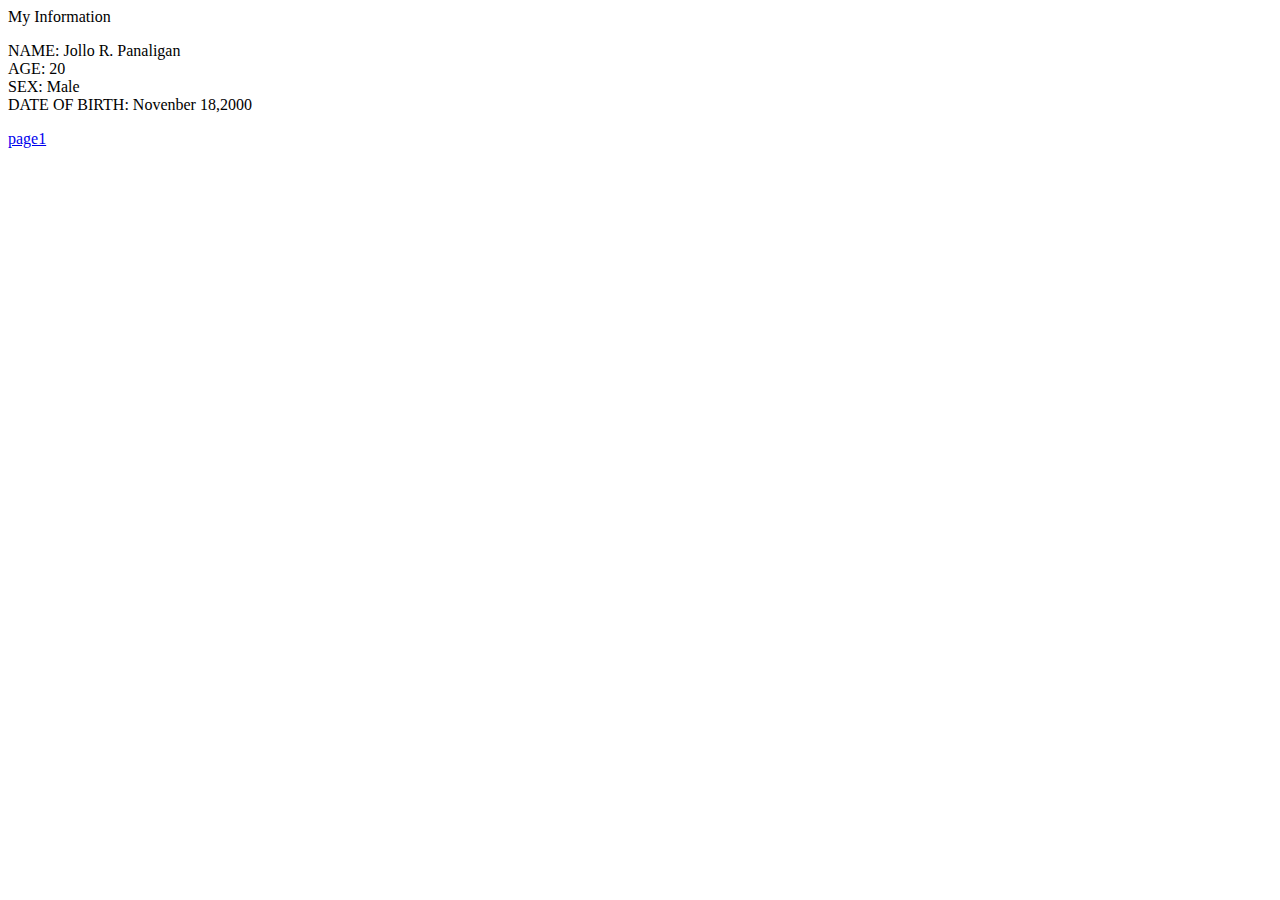
<file: index.html>
<!DOCSTYPE.html>
<html>
<head>
<p> My Information<br>
   </p> 

<p> NAME: Jollo R. Panaligan <br>
    AGE: 20<br>
    SEX: Male<br>
    DATE OF BIRTH: Novenber 18,2000<br>
</p> 
      <a href = "page1.html"> page1 </a>
</html>
  </head>
</file>
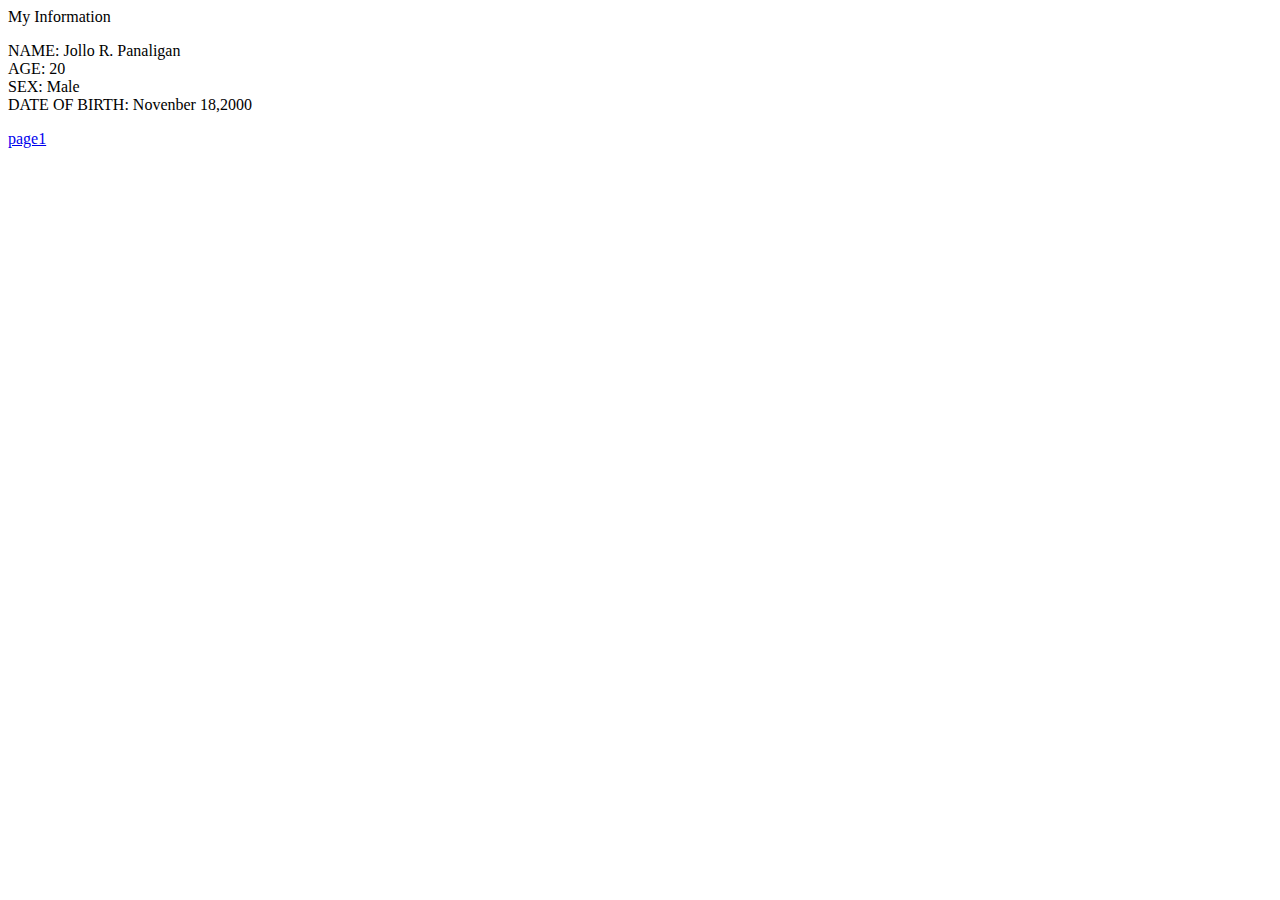
<file: activity4/index.html>
<!DOCSTYPE.html>
<html>
<head>
<p> My Information<br>
   </p> 

<p> NAME: Jollo R. Panaligan <br>
    AGE: 20<br>
    SEX: Male<br>
    DATE OF BIRTH: Novenber 18,2000<br>
</p> 
      <a href = "page1.html"> page1 </a>
</html>
  </head>
</file>
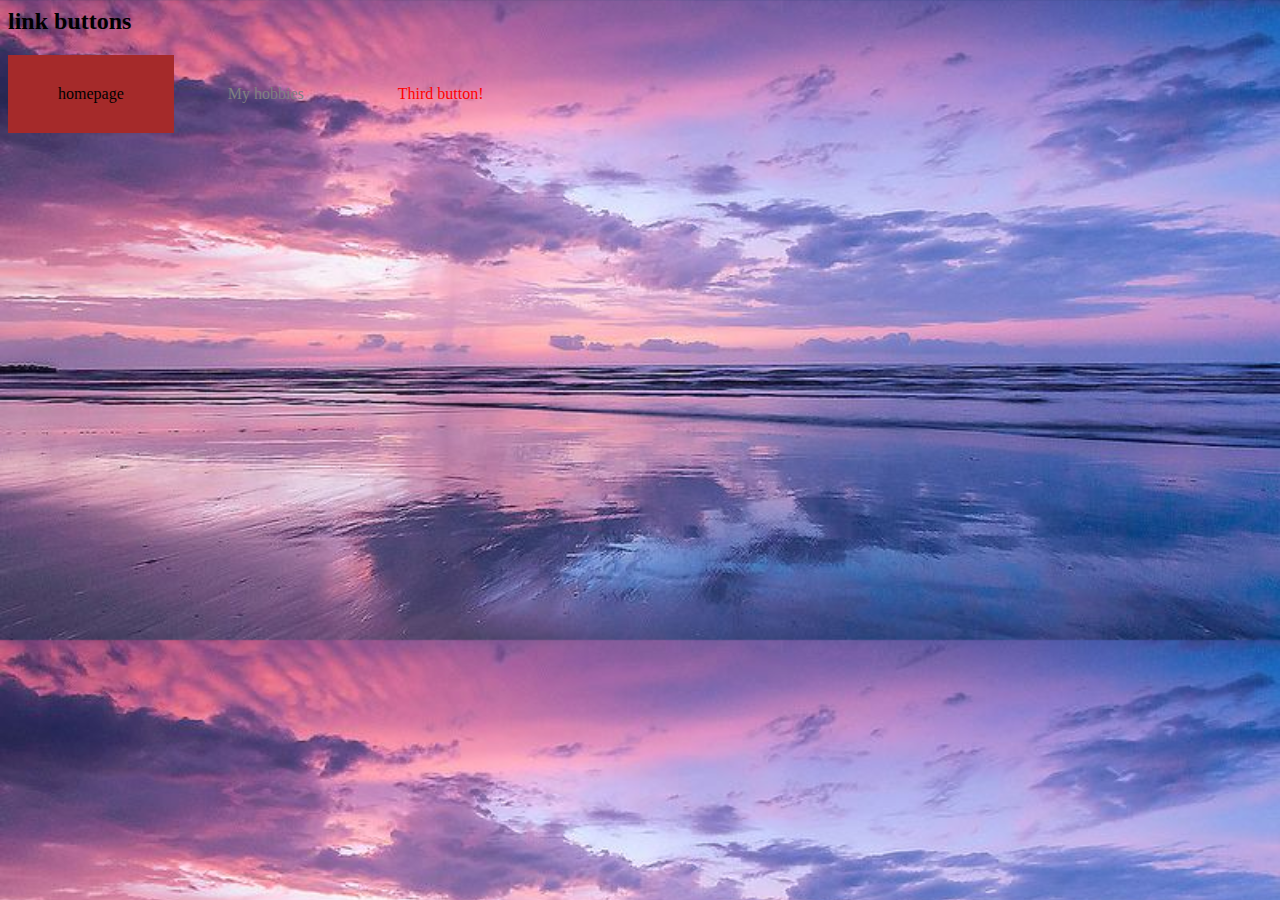
<file: activity4/activity4.html>
<!DOCTYPE.html>
<html>
<head>
<title>Buttons</title> </head>
<body>
<link  rel="stylesheet" href= "button.css" >
    <h2>link buttons</h2>
   <p> <Click Here> </p>
     <style>
       .button1 {
         background-color: brown;
         color: black;
           padding: 30px 50px;
         text-align: center;
         text-decoration: none;
         display: inline-block;
         border radius: 30%;
       }
       .button1:hover {
         background-color: yellow;
         color: green;
       }
       .button1:active {
         color: blue;
         }
        .button2 {
          background-color: royal blue;
          color: gray;
          padding: 25px 50px;
          text-align: center;
          text-decoration: none;
          display: inline-block;
          border-radius: 50%;
         }
         .button2:hover {
           background-color: purple;
             color: black; }
             
         .button2:active{
           color: blue;
         }
         .button3 {
           background-color: dark green;
           color: red;
           padding: 20px 40px;
           text-align: center;
           text-decoration: none;
           display: inline-block;
           border-radius: 40%;
         }
         .button3:hover {
          background-color: blue;
           color: red;
         }
         .button3:active {
           color: blue;
         }
         </style>
     <a href = "index.html" class = "button1"> homepage </a>
     <a href = "page1.html" class = "button2"> My hobbies </a>
     <a href = "https://www.facebook.com/jololoy101/" class = "button3"> Third button! </a>
	 </body>
	 </html>
</file>
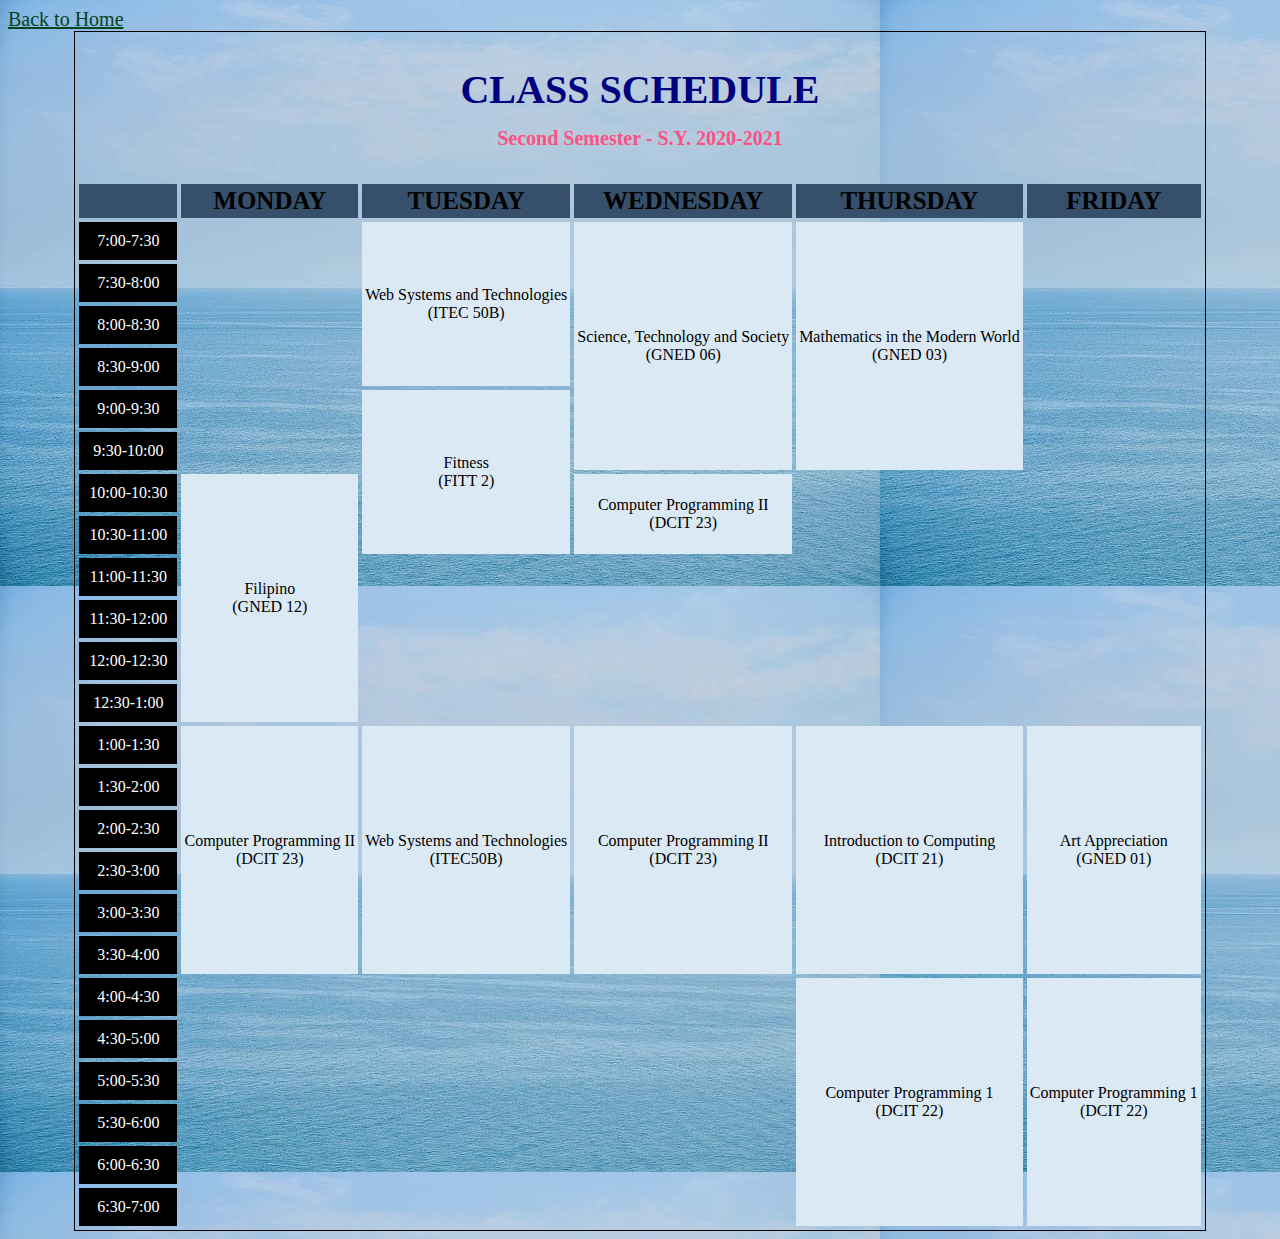
<file: itecAct5/act5.html>
<html>
<head>
    <title> act5Itec </title>
    <link rel="stylesheet" href="background.css">
</head>
    <a href="index.html" class="back"> Back to Home </a><br>
    <table  cellspacing="4" cellpadding="3" align="center">
    <thead>
        <tr>
            <td  colspan="6" class="header"> CLASS SCHEDULE</td>
            
        </tr>
        <tr>
            <td  colspan="6" class="sub"> Second Semester - S.Y. 2020-2021 </td>
            
        </tr>
    </thead>
   
    <tbody>
        
        <tr class="days">            
            <th>  </th>
            <th>MONDAY</th>
            <th>TUESDAY</th>
            <th>WEDNESDAY</th>
            <th>THURSDAY</th>
            <th>FRIDAY</th>            
        </tr>
  
        <tr>
            <td class="time">7:00-7:30</td>
            <td></td>
            <td  rowspan="4" class="sched"> Web Systems and Technologies<br>(ITEC 50B)</td>
            <td  rowspan="6" class="sched"> Science, Technology and Society<br>(GNED 06)</td>
            <td rowspan="6" class="sched">Mathematics in the Modern World <br>(GNED 03)</td>
        </tr>
        
        <tr>
            <td class="time">7:30-8:00</td>
        </tr>
        <tr>
             <td class="time">8:00-8:30</td>
        </tr>
        <tr>
            <td class="time">8:30-9:00</td>
        </tr>
        
        <tr>
            <td class="time">9:00-9:30</td>
            <td></td>
            <td  rowspan="4" class="sched"> Fitness <br>(FITT 2)</td>
        </tr>
        
        <tr>
            <td class="time">9:30-10:00</td>
            
        </tr>
        
        <tr>
            <td class="time">10:00-10:30</td>
            <td  rowspan="6"  class="sched" class="sched"> Filipino<br>(GNED 12)</td>
            <td  rowspan="2" class="sched"> Computer Programming II<br>(DCIT 23)</td>
        </tr>
        
        <tr>
            <td class="time">10:30-11:00</td>    
        </tr>
          <tr>
            <td class="time">11:00-11:30</td>
        </tr>
        <tr>
            <td class="time">11:30-12:00</td>
        </tr>
        <tr>
            <td class="time">12:00-12:30</td>
        </tr>
        <tr>
            <td class="time">12:30-1:00</td>
        </tr>
        
        <tr>
            <td class="time">1:00-1:30</td>
            <td  rowspan="6" class="sched"> Computer Programming II<br>(DCIT 23)</td>
            <td  rowspan="6" class="sched"> Web Systems and Technologies<br>(ITEC50B)</td>
            <td  rowspan="6" class="sched"> Computer Programming II<br>(DCIT 23)</td>
            <td  rowspan="6" class="sched"> Introduction to Computing<br>(DCIT 21)</td>
            <td rowspan="6" class="sched">Art Appreciation<br>(GNED 01)</td>
        </tr>
        
        <tr>
            <td class="time">1:30-2:00</td>       
        </tr>
        <tr>
            <td class="time">2:00-2:30</td>
        </tr>
        <tr>
            <td class="time">2:30-3:00</td>
         
        </tr>
        <tr>
            <td class="time">3:00-3:30</td>
         
        </tr>
        <tr>
            <td class="time">3:30-4:00</td>         
        </tr>
        
        <tr>
            <td class="time">4:00-4:30</td>
            <td></td>
            <td></td>
            <td></td>
            <td  rowspan="7" class="sched"> Computer Programming 1<br>(DCIT 22)</td>
            <td  rowspan="7" class="sched"> Computer Programming 1<br>(DCIT 22)</td>         
        </tr>
        
        <tr>
            <td class="time">4:30-5:00</td>         
        </tr>
        <tr>
            <td class="time">5:00-5:30</td>         
        </tr>
        <tr>
            <td class="time">5:30-6:00</td>       
        </tr>
        <tr>
            <td class="time">6:00-6:30</td>
        </tr>
        <tr>
            <td class="time">6:30-7:00</td>
        </tr>


    </tbody>
        
 
    
</table>
    
</body>
</file>
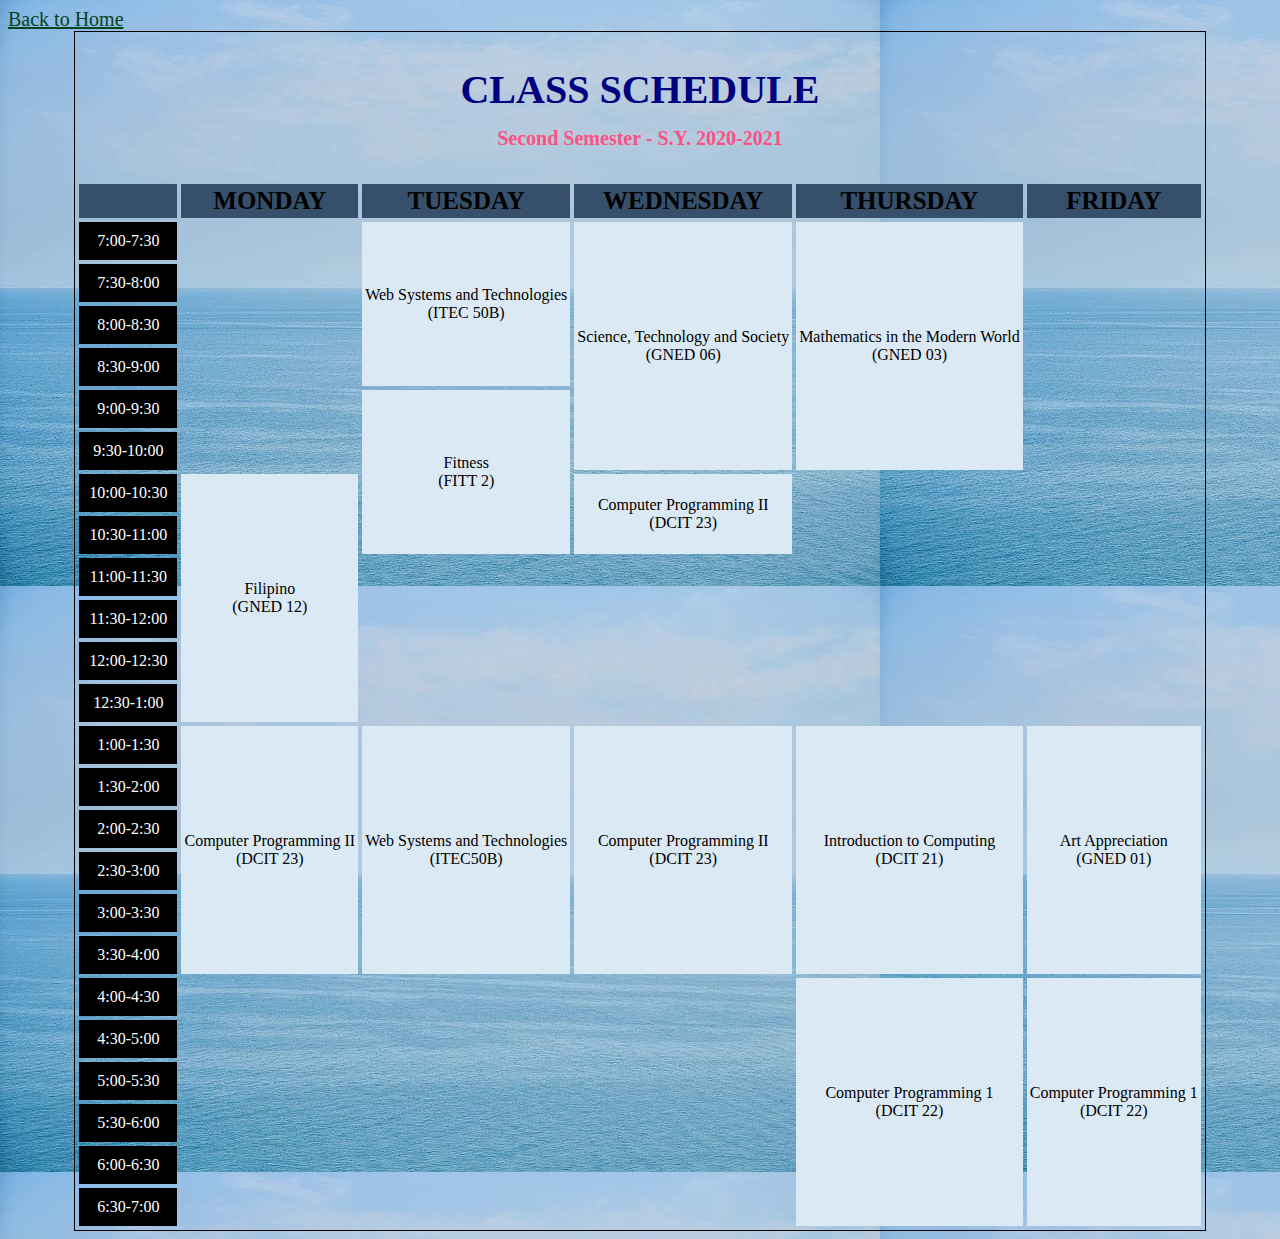
<file: itecAct5/Activity#5Itec.html>
<html>
<head>
    <title> Activity#5Itec </title>
    <link rel="stylesheet" href="background.css">
</head>
    <a href="index.html" class="back"> Back to Home </a><br>
    <table  cellspacing="4" cellpadding="3" align="center">
    <thead>
        <tr>
            <td  colspan="6" class="header"> CLASS SCHEDULE</td>
            
        </tr>
        <tr>
            <td  colspan="6" class="sub"> Second Semester - S.Y. 2020-2021 </td>
            
        </tr>
    </thead>
   
    <tbody>
        
        <tr class="days">            
            <th>  </th>
            <th>MONDAY</th>
            <th>TUESDAY</th>
            <th>WEDNESDAY</th>
            <th>THURSDAY</th>
            <th>FRIDAY</th>            
        </tr>
  
        <tr>
            <td class="time">7:00-7:30</td>
            <td></td>
            <td  rowspan="4" class="sched"> Web Systems and Technologies<br>(ITEC 50B)</td>
            <td  rowspan="6" class="sched"> Science, Technology and Society<br>(GNED 06)</td>
            <td rowspan="6" class="sched">Mathematics in the Modern World <br>(GNED 03)</td>
        </tr>
        
        <tr>
            <td class="time">7:30-8:00</td>
        </tr>
        <tr>
             <td class="time">8:00-8:30</td>
        </tr>
        <tr>
            <td class="time">8:30-9:00</td>
        </tr>
        
        <tr>
            <td class="time">9:00-9:30</td>
            <td></td>
            <td  rowspan="4" class="sched"> Fitness <br>(FITT 2)</td>
        </tr>
        
        <tr>
            <td class="time">9:30-10:00</td>
            
        </tr>
        
        <tr>
            <td class="time">10:00-10:30</td>
            <td  rowspan="6"  class="sched" class="sched"> Filipino<br>(GNED 12)</td>
            <td  rowspan="2" class="sched"> Computer Programming II<br>(DCIT 23)</td>
        </tr>
        
        <tr>
            <td class="time">10:30-11:00</td>    
        </tr>
          <tr>
            <td class="time">11:00-11:30</td>
        </tr>
        <tr>
            <td class="time">11:30-12:00</td>
        </tr>
        <tr>
            <td class="time">12:00-12:30</td>
        </tr>
        <tr>
            <td class="time">12:30-1:00</td>
        </tr>
        
        <tr>
            <td class="time">1:00-1:30</td>
            <td  rowspan="6" class="sched"> Computer Programming II<br>(DCIT 23)</td>
            <td  rowspan="6" class="sched"> Web Systems and Technologies<br>(ITEC50B)</td>
            <td  rowspan="6" class="sched"> Computer Programming II<br>(DCIT 23)</td>
            <td  rowspan="6" class="sched"> Introduction to Computing<br>(DCIT 21)</td>
            <td rowspan="6" class="sched">Art Appreciation<br>(GNED 01)</td>
        </tr>
        
        <tr>
            <td class="time">1:30-2:00</td>       
        </tr>
        <tr>
            <td class="time">2:00-2:30</td>
        </tr>
        <tr>
            <td class="time">2:30-3:00</td>
         
        </tr>
        <tr>
            <td class="time">3:00-3:30</td>
         
        </tr>
        <tr>
            <td class="time">3:30-4:00</td>         
        </tr>
        
        <tr>
            <td class="time">4:00-4:30</td>
            <td></td>
            <td></td>
            <td></td>
            <td  rowspan="7" class="sched"> Computer Programming 1<br>(DCIT 22)</td>
            <td  rowspan="7" class="sched"> Computer Programming 1<br>(DCIT 22)</td>         
        </tr>
        
        <tr>
            <td class="time">4:30-5:00</td>         
        </tr>
        <tr>
            <td class="time">5:00-5:30</td>         
        </tr>
        <tr>
            <td class="time">5:30-6:00</td>       
        </tr>
        <tr>
            <td class="time">6:00-6:30</td>
        </tr>
        <tr>
            <td class="time">6:30-7:00</td>
        </tr>


    </tbody>
        
 
    
</table>
    
</body>
</file>
<file: activity4/button.css>
button {
    background-color: violetjollo1.github.io/itec/activity#4.html;
    font-family: Times New Roman;
    f
}
body {
    background-image: url(06c69e1a5ad6ad8b8d09d9560ab78bb2.jpg);
    background-size: 100%;
}
</file>
<file: itecAct5/background.css>
body{
    background-image: url(marine-blue-sky-landscape-beach-nature-summer-peace-background.jpeg)
}
table{
    background-color: light blue;
    text-align: center;
    border: 1px solid;
}
.days{
    font-size: 25px;
    background-color: 364F6B;
    text-align: center;

}
.header{
    height:50; 
    text-align: center;
    font-size: 40px;
    font-weight: 600;
    padding-top: 30px;
    padding-bottom: 10px;
    color: 000080;
}
.sub{
    height:50; 
    text-align: center;
    font-size: 20px;
    font-weight: 600;
    padding-top: 0;
    padding-bottom: 30px;
    color: FC5185;
}
.sched{
    background-color: DBE9F4;
    text-align: center;
    
}
.time{
    background-color: 000000;
    color: white;
    text-align: center;
    padding: 10px;
}
.back{
    color: 064420;
    font-size: 20px;
    font-weight: 500;
}
</file>
